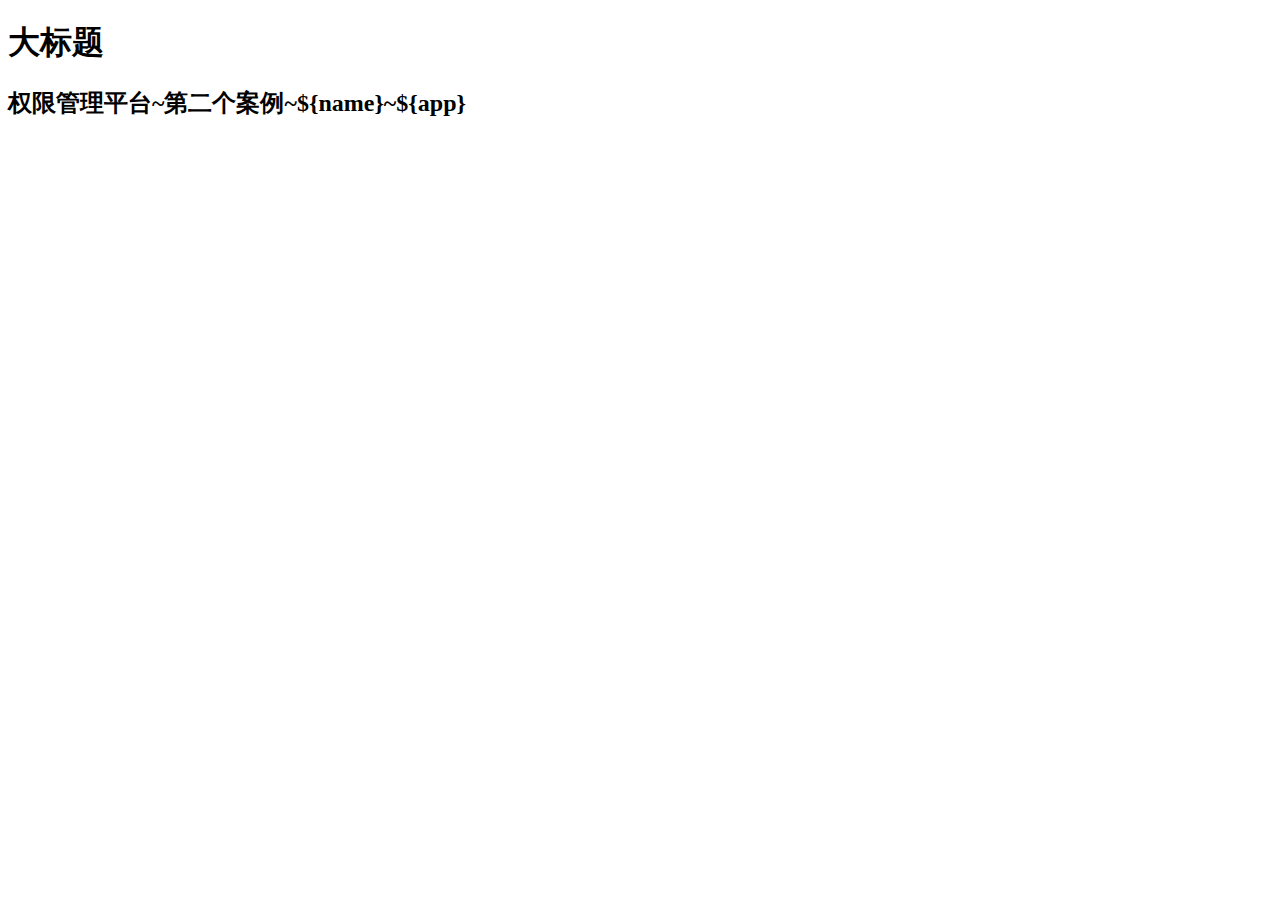
<file: server/target/classes/templates/pageOne.html>
<!DOCTYPE html>
<html>
<head>
  <meta charset="utf-8">
  <meta http-equiv="X-UA-Compatible" content="IE=edge">
  <title>第二个案例</title>
</head>
<body>
  <h1>大标题</h1>
  <h2>权限管理平台~第二个案例~${name}~${app}</h2>
</body>
</html>
</file>
